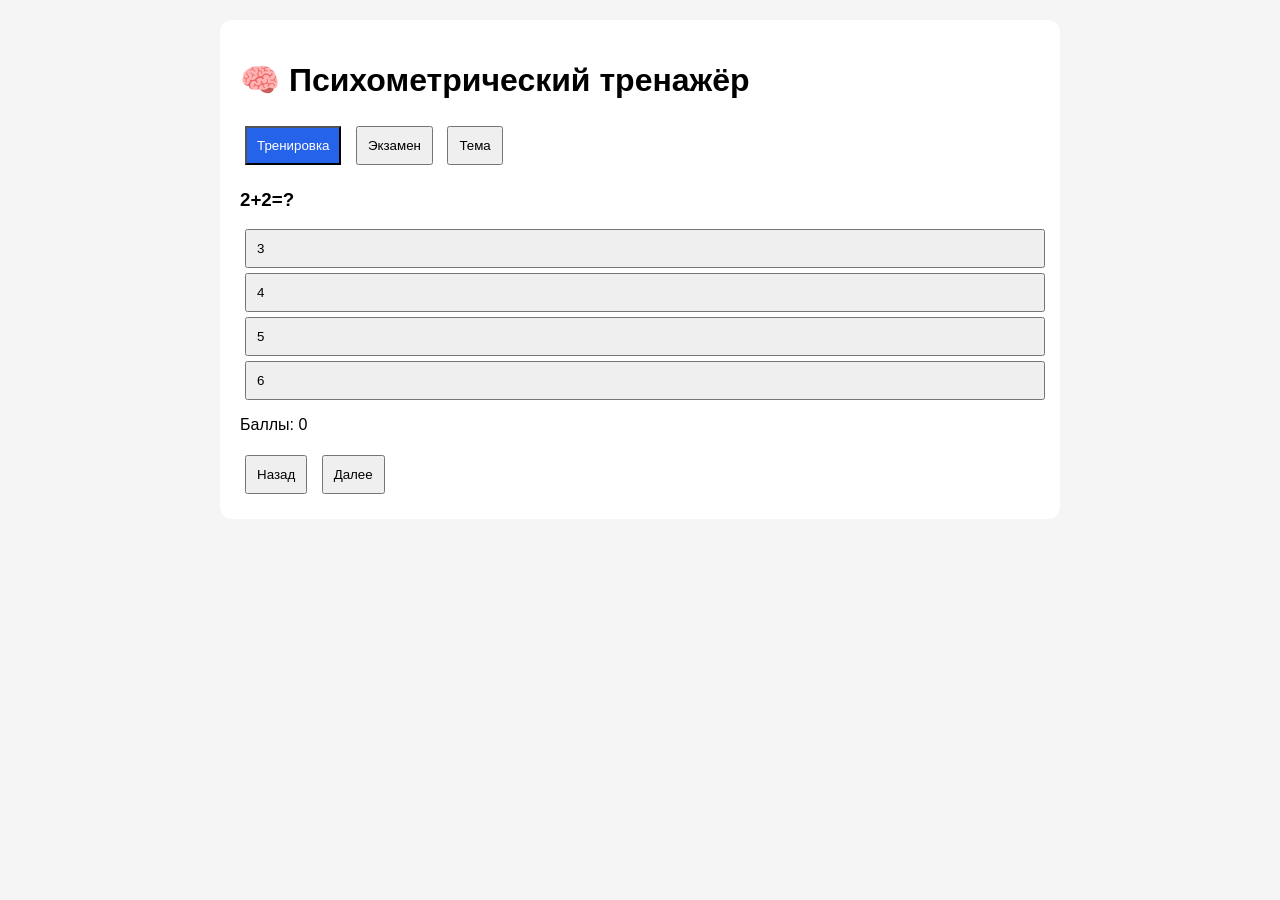
<file: index_fixed.html>
<!DOCTYPE html>
<html lang="ru">
<head>
<meta charset="UTF-8">
<meta name="viewport" content="width=device-width, initial-scale=1.0">
<title>Психометрический тренажёр</title>
<style>
body{font-family:Arial,sans-serif;background:#f5f5f5;margin:0;padding:20px}
.container{max-width:800px;margin:auto;background:white;padding:20px;border-radius:12px}
button{padding:10px;margin:5px;cursor:pointer}
.option{display:block;width:100%;text-align:left}
.correct{background:#c8f7c5}
.incorrect{background:#f7c5c5}
.active{background:#2563eb;color:white}
.dark{background:#111;color:#eee}
.dark .container{background:#222}
</style>
</head>
<body>
<div class="container">
<h1>🧠 Психометрический тренажёр</h1>

<div>
<button onclick="setMode('practice',this)" class="active">Тренировка</button>
<button onclick="setMode('exam',this)">Экзамен</button>
<button onclick="toggleTheme()">Тема</button>
</div>

<h3 id="question"></h3>
<div id="answers"></div>
<div id="explanation"></div>

<p>Баллы: <span id="score">0</span></p>

<button onclick="prevQ()">Назад</button>
<button onclick="nextQ()">Далее</button>
</div>

<script>
const questions=[
{q:'2+2=?',a:['3','4','5','6'],c:1,e:'Правильный ответ: 4'},
{q:'10% от 200?',a:['10','20','30','40'],c:1,e:'20'},
{q:'5*5=?',a:['20','25','30','35'],c:1,e:'25'}
];

let i=0,score=0,mode='practice';

function render(){
if(i>=questions.length){
document.getElementById('question').innerHTML='Тест завершён';
document.getElementById('answers').innerHTML='';
document.getElementById('explanation').innerHTML='Итоговый балл: '+score;
return;
}
let q=questions[i];
document.getElementById('question').innerText=q.q;
let html='';
q.a.forEach((x,n)=>{
html+=`<button class="option" onclick="answer(${n})">${x}</button>`;
});
document.getElementById('answers').innerHTML=html;
document.getElementById('explanation').innerHTML='';
document.getElementById('score').innerText=score;
}

function answer(n){
let q=questions[i];
let btns=document.querySelectorAll('.option');
btns.forEach((b,k)=>{
b.disabled=true;
if(k===q.c)b.classList.add('correct');
if(k===n && k!==q.c)b.classList.add('incorrect');
});
if(n===q.c)score++;
if(mode==='practice'){
document.getElementById('explanation').innerText=q.e;
}
document.getElementById('score').innerText=score;
}

function nextQ(){i++;render();}
function prevQ(){if(i>0){i--;render();}}

function setMode(m,el){
mode=m;
document.querySelectorAll('button').forEach(b=>b.classList.remove('active'));
el.classList.add('active');
}

function toggleTheme(){
document.body.classList.toggle('dark');
}

render();
</script>
</body>
</html>
</file>
